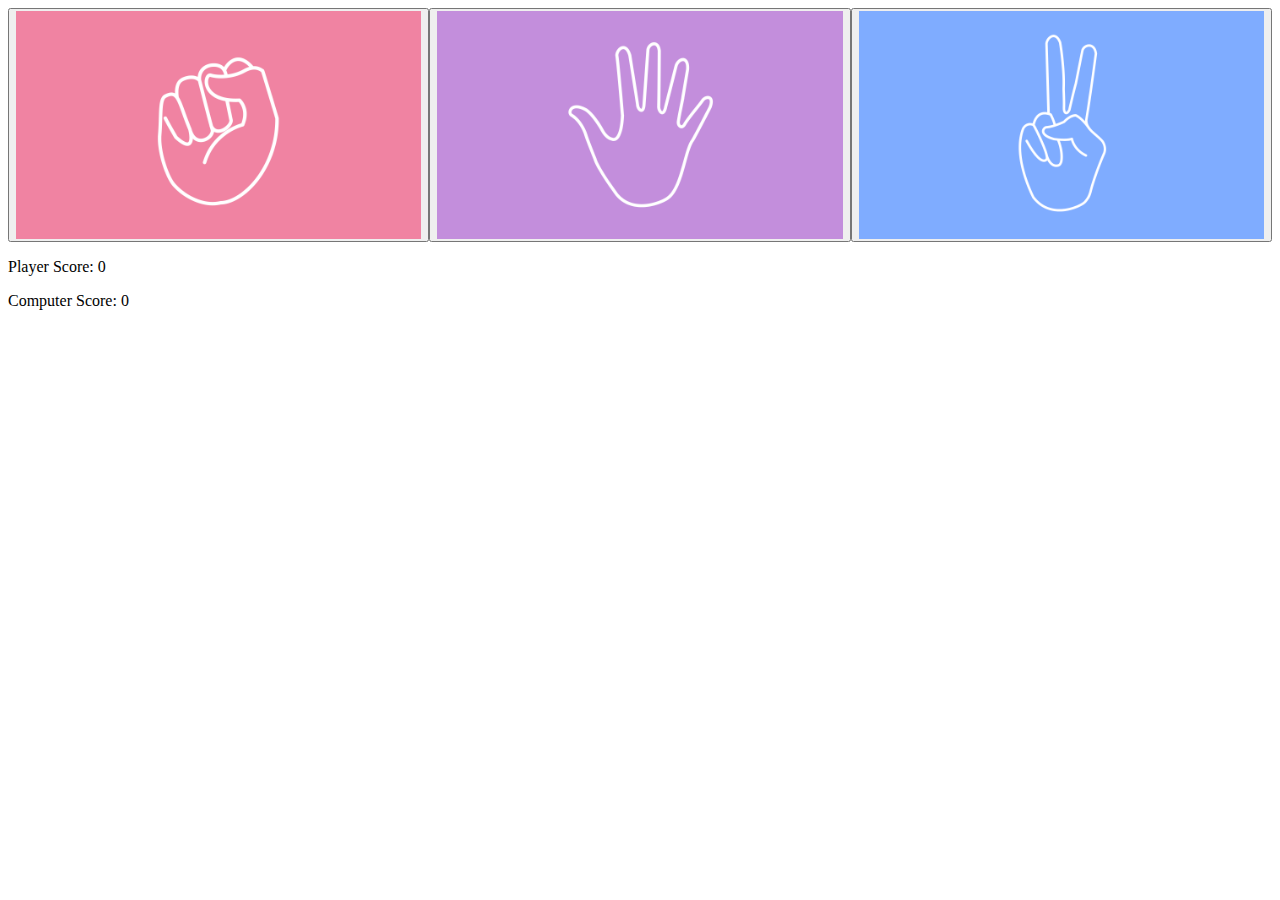
<file: ROCKPAPERSCISSOR/index.html>
<!DOCTYPE html>
<html lang="en">
<head>
    <meta charset="UTF-8">
    <meta name="viewport" content="width=device-width, initial-scale=1.0">
    <title>Document</title>
    <link rel='stylesheet' href="style.css">
</head>
<body>
    <div id="images">
        <button id="rock" data-answer="rock">
            <img src="rock.png" alt="Rock">
        </button>
        <button id="paper" data-answer="paper">
            <img src="paper.png" alt="Paper">
        </button>
        <button id="scissors" data-answer="scissors">
            <img src="scissors.png" alt="Scissors">
        </button>
    </div>
    
    <!-- Display the scores -->
    <p>Player Score: <span id="playerScore">0</span></p>
    <p>Computer Score: <span id="computerScore">0</span></p>
    
    <script src="app.js"></script>
</body>
</html>
</file>
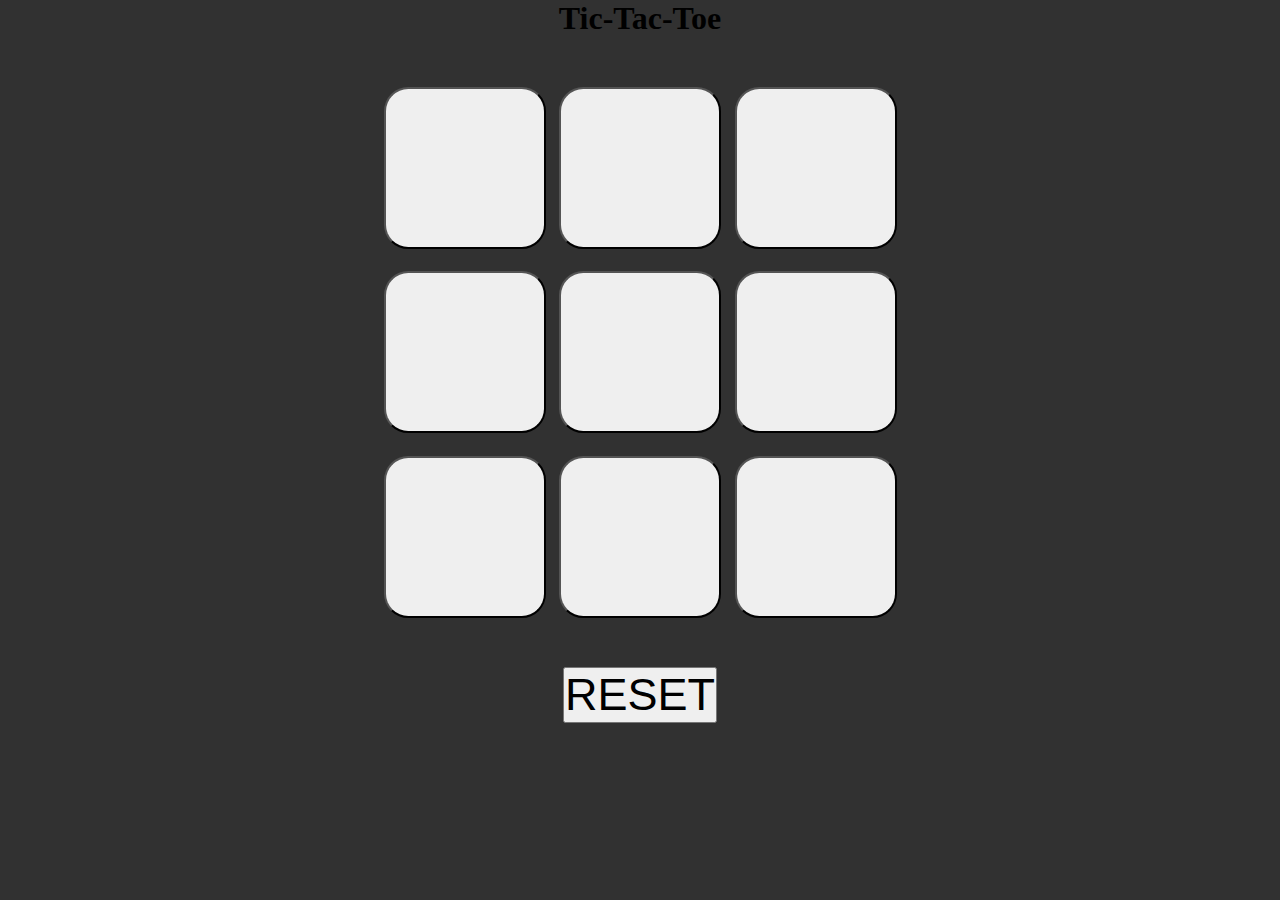
<file: TIC-TAC-TOE/index.html>
<!DOCTYPE html>
<html lang="en">
<head>
    <meta charset="UTF-8">
    <meta name="viewport" content="width=device-width, initial-scale=1.0">
    <title>Tic-Tac-Toe</title>
    <link rel="stylesheet" href="style.css">
</head>
<body>
    <h1>Tic-Tac-Toe</h1>
    <div class="container">
        <div class="game">
            <button class="box"></button>
            <button class="box"></button>
            <button class="box"></button>
            <button class="box"></button>
            <button class="box"></button>
            <button class="box"></button>
            <button class="box"></button>
            <button class="box"></button>
            <button class="box"></button>
        </div>
    </div>
    <button id="reset">RESET</button>
    <script src="index.js"></script>
</body>
</html>
</file>
<file: ROCKPAPERSCISSOR/style.css>
#images img
{

    gap: 20px;
    height: 150px
}
#images
{
    display: flex;
    justify-content: center;

}

#images button img
{
    display: block;
    width: 100%;
    height: 100%;
    object-fit: cover;
}

#images button:hover
{
    box-shadow: 0 8px 15px rgba(0, 0, 0, 0.3); /* Shadow on hover */
    transform: scale(1.05);
}

#text
{
    display: flex;
    align-items: center;
    justify-content: center;
    flex-direction: column;

}
</file>
<file: TIC-TAC-TOE/style.css>
*{
    margin: 0;
    padding: 0;
}

body{

    background-color: rgb(49, 49, 49);
    text-align: center;
}

.container
{
    height: 70vh;
    display: flex;
    justify-content: center;
    align-items: center;
    gap:1.5vmin;


}

.game
{
    height:60vmin;
    width:60vmin;
    display: flex;
    flex-wrap: wrap;
    justify-content: center;
    align-items: center;
    gap:1.5vmin;
}

.box
{
    height:18vmin;
    width: 18vmin;
    border-radius: 15%;
    font-size:10vmin;

}

#reset
{
    font-size: 5vmin;
    font-family:Impact, Haettenschweiler, 'Arial Narrow Bold', sans-serif;
}
</file>
